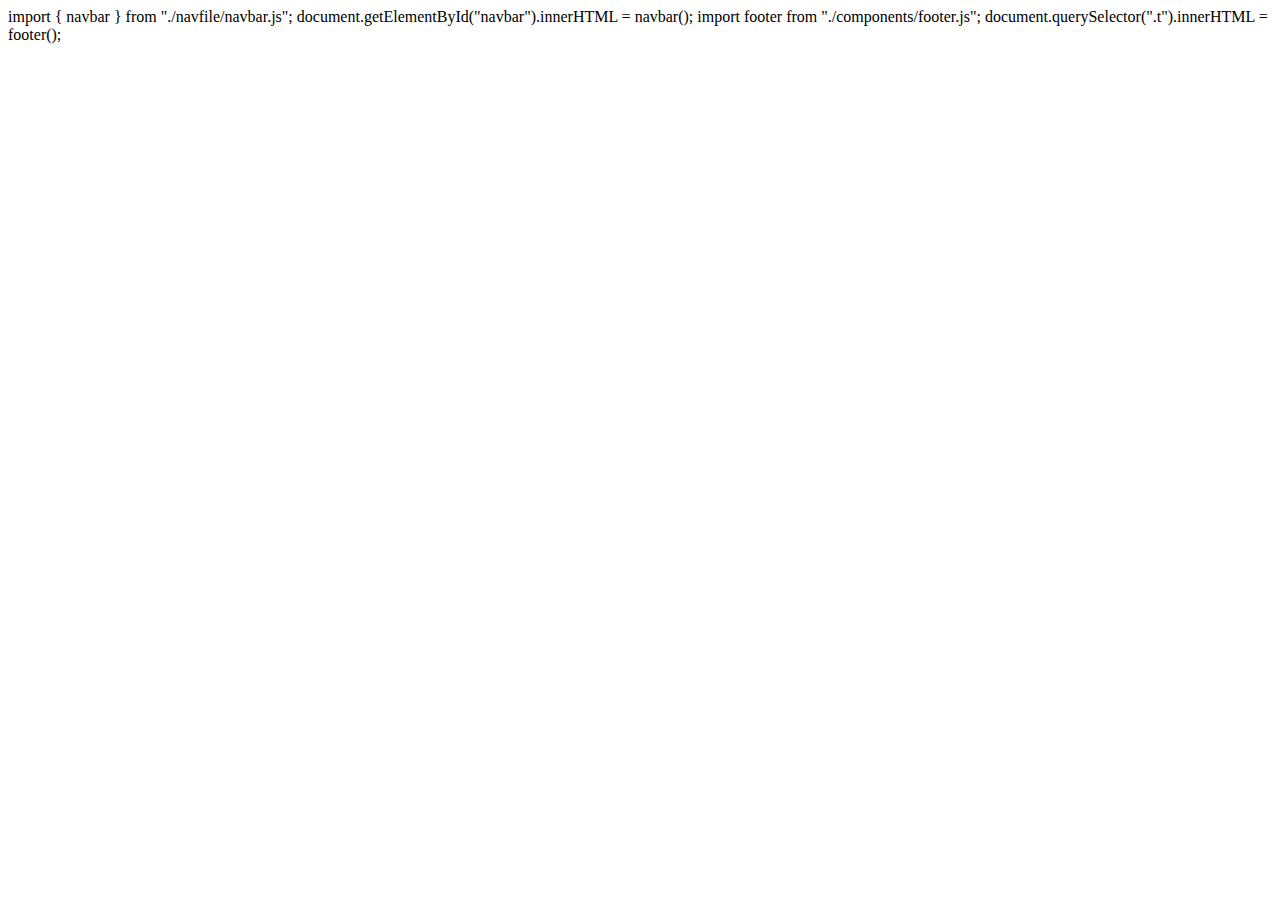
<file: footer.html>
<!DOCTYPE html>
<html lang="en">
  <head>
    <meta charset="UTF-8" />
    <meta http-equiv="X-UA-Compatible" content="IE=edge" />
    <meta name="viewport" content="width=device-width, initial-scale=1.0" />
    <link rel="stylesheet" href="./styles/footer.css" />
    <title>Document</title>

</head>
<body>
    
    <div id="footer">
       
    </div>
</body>

  </head>
  <body>
    <div id="footer"></div>
  </body>

</html>
<script type="module">
  import footer from "./components/footer.js";
  document.getElementById("footer").innerHTML = footer();
</script>
import { navbar } from "./navfile/navbar.js";
document.getElementById("navbar").innerHTML = navbar();

import footer from "./components/footer.js";
document.querySelector(".t").innerHTML = footer();
</file>
<file: styles/footer.css>
.t{
    margin-top: 40px;
    width: 80%;
    margin-left: 150px;
    display: flex;  
    box-shadow: rgba(149, 157, 165, 0.2) 0px 8px 24px;
    border-radius: 10px; 
}

.tt {
    
    border-radius: 10px;
    padding: 5px;
    width:25%;
}

.tt r {
    font-weight: 600px;

}

.rr {
    width: 100%;
    height: 40px;
    margin-left: 20px;
    margin-top: 5px;
}

.tt a {
    text-decoration: none;
    color: rgb(88, 82, 82);
    padding: 5px;
    /*font-family: 'Bree Serif', serif;*/
}

.tt a:hover {
   text-decoration: underline;
    display: block;
    color: rgb(88, 82, 82);
    /*font-family: 'Bree Serif', serif;*/
}

#r {
    height: 0.50px;
    color: black;
    background-color: grey;
 
}

.ttt h4 {
    font-weight: 800;
  
    /*font-family: 'Bree Serif', serif;*/
}

.ttt{
    /* box-shadow: rgba(0, 0, 0, 0.35) 0px 5px 15px; */
    border-radius: 10px;
    padding: 5px;
    width:25%;
}

.ttt r{
    font-weight: 600px;
}

.rr{
    width: 100%;
    height: 40px;
}

.ttt a {
    text-decoration: none;
    color: rgb(88, 82, 82);
   /* font-family: 'Bree Serif', serif;*/
}

.ttt a:hover {
    text-decoration: underline;
    display: block;
    color: rgb(88, 82, 82);
    /*font-family: 'Bree Serif', serif;*/
}

#r {
    height: 0.50px;
    color: black;
    background-color: grey;
  
}

.ttt h4 {
    font-weight: 800;
    /*font-family: 'Bree Serif', serif;*/
}
.tt h4 {
    font-weight: 800;

    /*font-family: 'Bree Serif', serif;*/
}
h4{
    margin-top: 10px;
    margin-left: 20px;
    color: rgb(46, 44, 44);
    font-family: sans-serif;
    margin-bottom: 10px;
}
@media screen and(min-width:320px) and (max-width:650px){
    #t{
        display: grid;
        grid-template-columns: repeat(2,1fr);
    }
}
</file>
